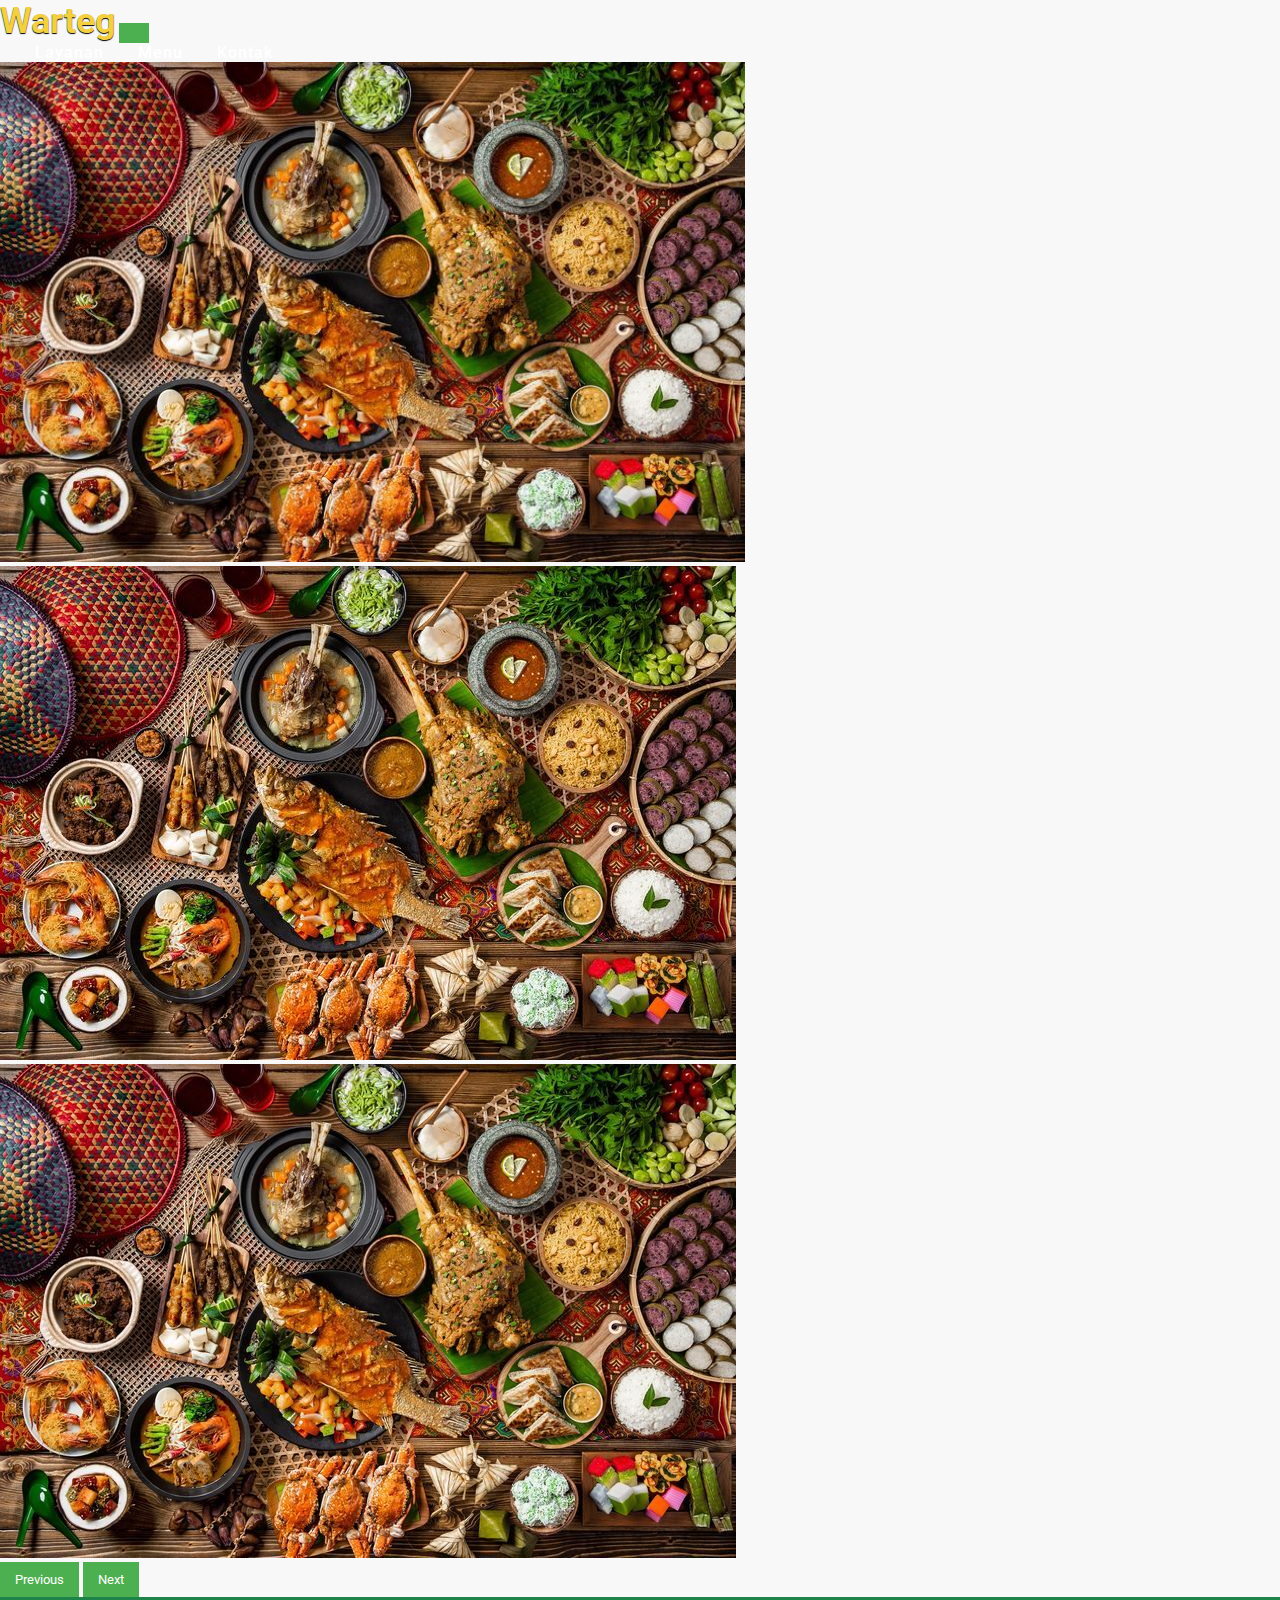
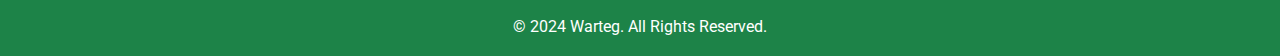
<file: index.html>
<!DOCTYPE html>
<html lang="id">
  <head>
    <meta charset="UTF-8" />
    <meta name="viewport" content="width=device-width, initial-scale=1.0" />
    <title>Warteg</title>
    <link rel="stylesheet" href="warteg.css" />
    <!-- Memanggil file CSS -->
    <!--Bootstrap Link-->
    <link href="https://cdn.jsdelivr.net/npm/bootstrap@5.0.2/dist/css/bootstrap.min.css" rel="stylesheet" integrity="sha384-EVSTQN3/azprG1Anm3QDgpJLIm9Nao0Yz1ztcQTwFspd3yD65VohhpuuCOmLASjC" crossorigin="anonymous" />
    <!--Bootstrap Link-->

    <!--Font Awesome CDN-->
    <link rel="stylesheet" href="https://cdnjs.cloudflare.com/ajax/libs/font-awesome/6.2.1/css/all.min.css" />
    <!--Font Awesome CDN-->
    <!--Font Google-->
    <link rel="preconnect" href="https://fonts.googleapis.com" />
    <link rel="preconnect" href="https://fonts.gstatic.com" crossorigin />
    <link href="https://fonts.googleapis.com/css2?family=Roboto:wght@500&display=swap" rel="stylesheet" />
    <!--Font Google-->
  </head>
  <body>
    <!--Navbar Start-->
    <nav class="navbar navbar-expand-lg navbar-light bg-success" id="index">
      <div class="container-fluid">
        <a class="navbar-brand" href="index.html" id="logo"><span></span>Warteg</a>
        <button class="navbar-toggler" type="button" data-bs-toggle="collapse" data-bs-target="#index" aria-controls="index" aria-expanded="false" aria-label="Toggle navigation">
          <span class="navbar-toggler-icon"></span>
        </button>
        <div class="collapse navbar-collapse" id="index">
          <ul class="navbar-nav">
            <li class="nav-item">
              <a class="nav-link" aria-current="page" href="layanan.html">Layanan</a>
            </li>
            <li class="nav-item">
              <a class="nav-link" href="menu.html">Menu</a>
            </li>
            <li class="nav-item">
              <a class="nav-link" href="kontak.html">Kontak</a>
            </li>
          </ul>
        </div>
      </div>
    </nav>
    <!--Navbar Start-->

    <!--Carousel Start-->
    <div class="Beranda">
      <div id="carouselExampleInterval" class="carousel slide" data-bs-ride="carousel">
        <div class="carousel-inner">
          <div class="carousel-item active" data-bs-interval="100">
            <img src="download.jpg" class="d-block w-100" alt="..." style="height: 500px" />
          </div>
          <div class="carousel-item" data-bs-interval="100">
            <img src="download.jpg" class="d-block w-100" alt="..." />
          </div>
          <div class="carousel-item" data-bs-interval="100">
            <img src="download.jpg" class="d-block w-100" alt="..." />
          </div>
        </div>
        <button class="carousel-control-prev" type="button" data-bs-target="#carouselExampleInterval" data-bs-slide="prev">
          <span class="carousel-control-prev-icon" aria-hidden="true"></span>
          <span class="visually-hidden">Previous</span>
        </button>
        <button class="carousel-control-next" type="button" data-bs-target="#carouselExampleInterval" data-bs-slide="next">
          <span class="carousel-control-next-icon" aria-hidden="true"></span>
          <span class="visually-hidden">Next</span>
        </button>
      </div>
    </div>
    <!--Carousel End-->

    <footer>
      <p>&copy; 2024 Warteg. All Rights Reserved.</p>
    </footer>
  </body>
</html>
</file>
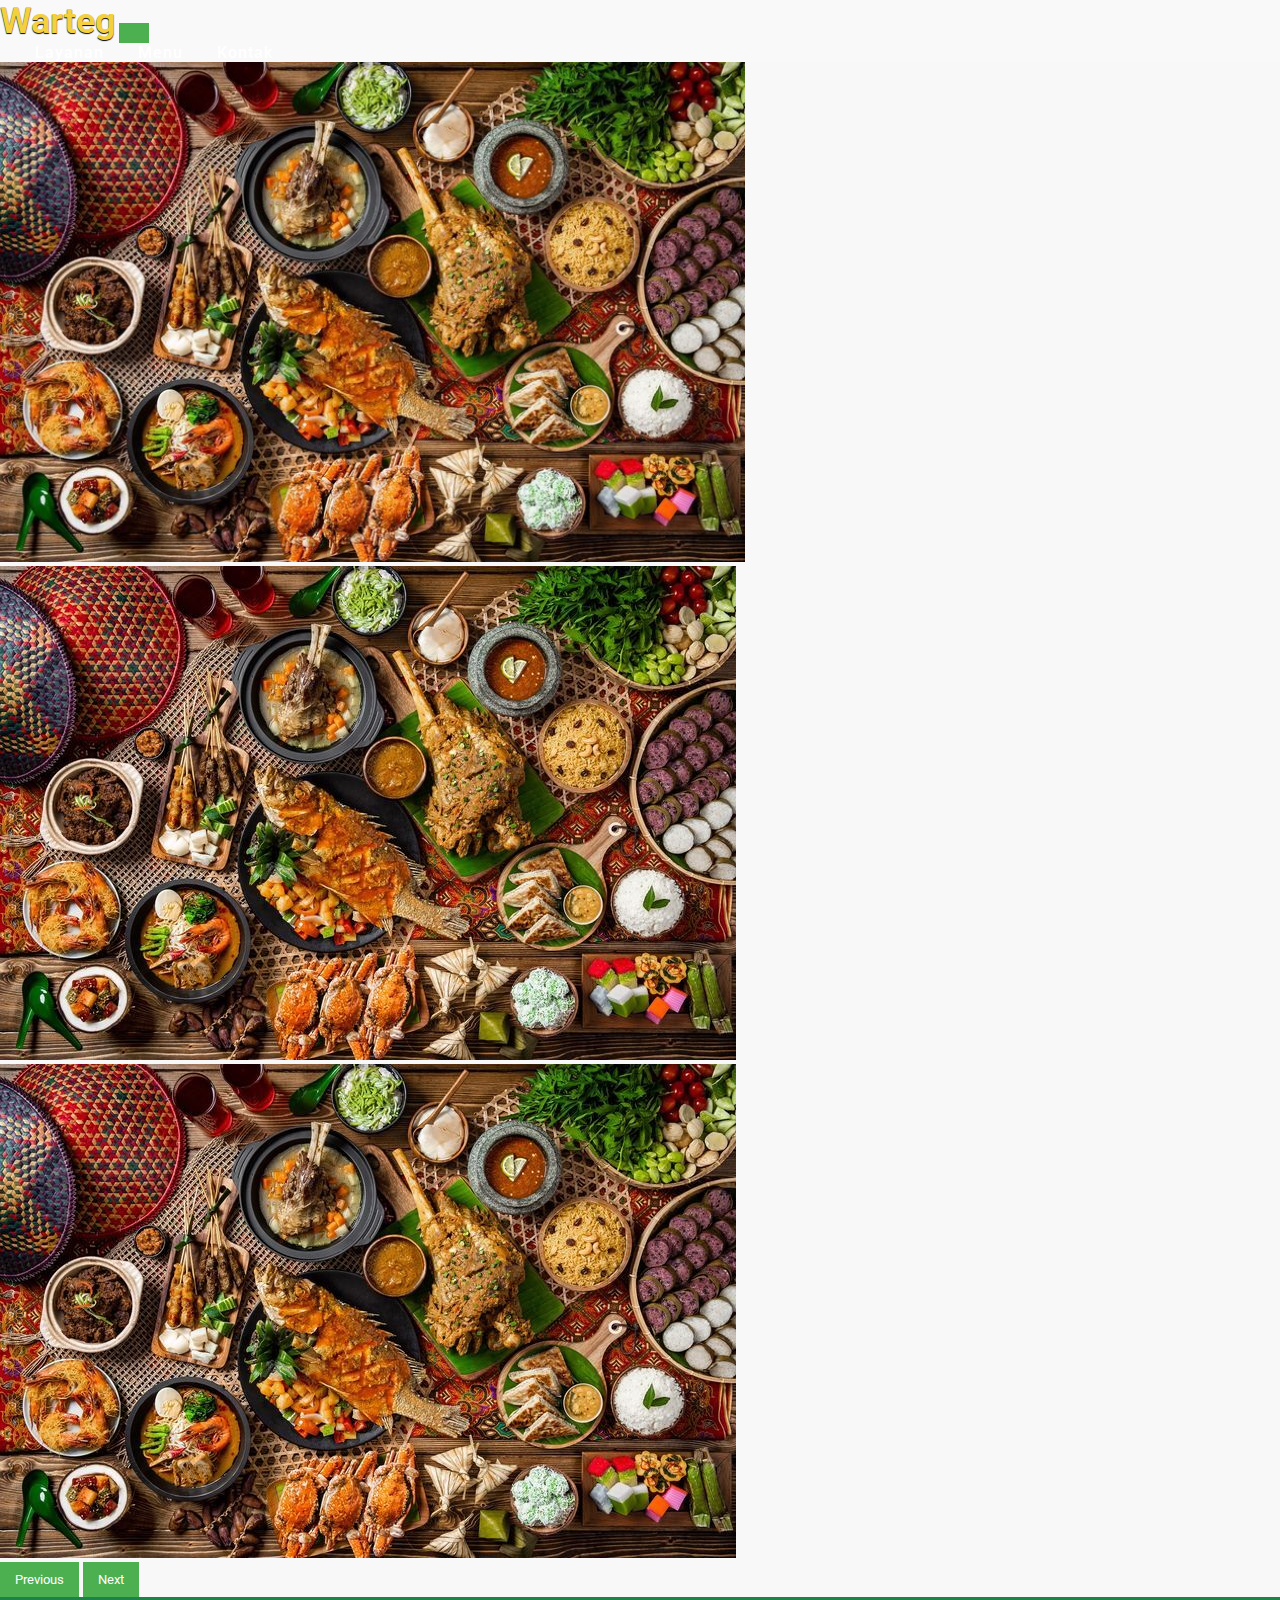
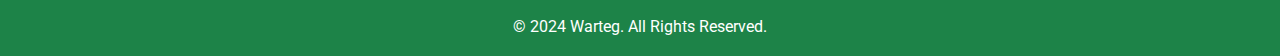
<file: beranda.html>
<!DOCTYPE html>
<html lang="id">
  <head>
    <meta charset="UTF-8" />
    <meta name="viewport" content="width=device-width, initial-scale=1.0" />
    <title>Warteg</title>
    <link rel="stylesheet" href="warteg.css" />
    <!-- Memanggil file CSS -->
    <!--Bootstrap Link-->
    <link href="https://cdn.jsdelivr.net/npm/bootstrap@5.0.2/dist/css/bootstrap.min.css" rel="stylesheet" integrity="sha384-EVSTQN3/azprG1Anm3QDgpJLIm9Nao0Yz1ztcQTwFspd3yD65VohhpuuCOmLASjC" crossorigin="anonymous" />
    <!--Bootstrap Link-->

    <!--Font Awesome CDN-->
    <link rel="stylesheet" href="https://cdnjs.cloudflare.com/ajax/libs/font-awesome/6.2.1/css/all.min.css" />
    <!--Font Awesome CDN-->
    <!--Font Google-->
    <link rel="preconnect" href="https://fonts.googleapis.com" />
    <link rel="preconnect" href="https://fonts.gstatic.com" crossorigin />
    <link href="https://fonts.googleapis.com/css2?family=Roboto:wght@500&display=swap" rel="stylesheet" />
    <!--Font Google-->
  </head>
  <body>
    <!--Navbar Start-->
    <nav class="navbar navbar-expand-lg navbar-light bg-success" id="navbar">
      <div class="container-fluid">
        <a class="navbar-brand" href="beranda.html" id="logo"><span></span>Warteg</a>
        <button class="navbar-toggler" type="button" data-bs-toggle="collapse" data-bs-target="#Beranda" aria-controls="Beranda" aria-expanded="false" aria-label="Toggle navigation">
          <span class="navbar-toggler-icon"></span>
        </button>
        <div class="collapse navbar-collapse" id="Beranda">
          <ul class="navbar-nav">
            <li class="nav-item">
              <a class="nav-link" aria-current="page" href="layanan.html">Layanan</a>
            </li>
            <li class="nav-item">
              <a class="nav-link" href="menu.html">Menu</a>
            </li>
            <li class="nav-item">
              <a class="nav-link" href="kontak.html">Kontak</a>
            </li>
          </ul>
        </div>
      </div>
    </nav>
    <!--Navbar Start-->

    <!--Carousel Start-->
    <div class="Beranda">
      <div id="carouselExampleInterval" class="carousel slide" data-bs-ride="carousel">
        <div class="carousel-inner">
          <div class="carousel-item active" data-bs-interval="100">
            <img src="download.jpg" class="d-block w-100" alt="..." style="height: 500px" />
          </div>
          <div class="carousel-item" data-bs-interval="100">
            <img src="download.jpg" class="d-block w-100" alt="..." />
          </div>
          <div class="carousel-item" data-bs-interval="100">
            <img src="download.jpg" class="d-block w-100" alt="..." />
          </div>
        </div>
        <button class="carousel-control-prev" type="button" data-bs-target="#carouselExampleInterval" data-bs-slide="prev">
          <span class="carousel-control-prev-icon" aria-hidden="true"></span>
          <span class="visually-hidden">Previous</span>
        </button>
        <button class="carousel-control-next" type="button" data-bs-target="#carouselExampleInterval" data-bs-slide="next">
          <span class="carousel-control-next-icon" aria-hidden="true"></span>
          <span class="visually-hidden">Next</span>
        </button>
      </div>
    </div>
    <!--Carousel End-->

    <footer>
      <p>&copy; 2024 Warteg. All Rights Reserved.</p>
    </footer>
  </body>
</html>
</file>
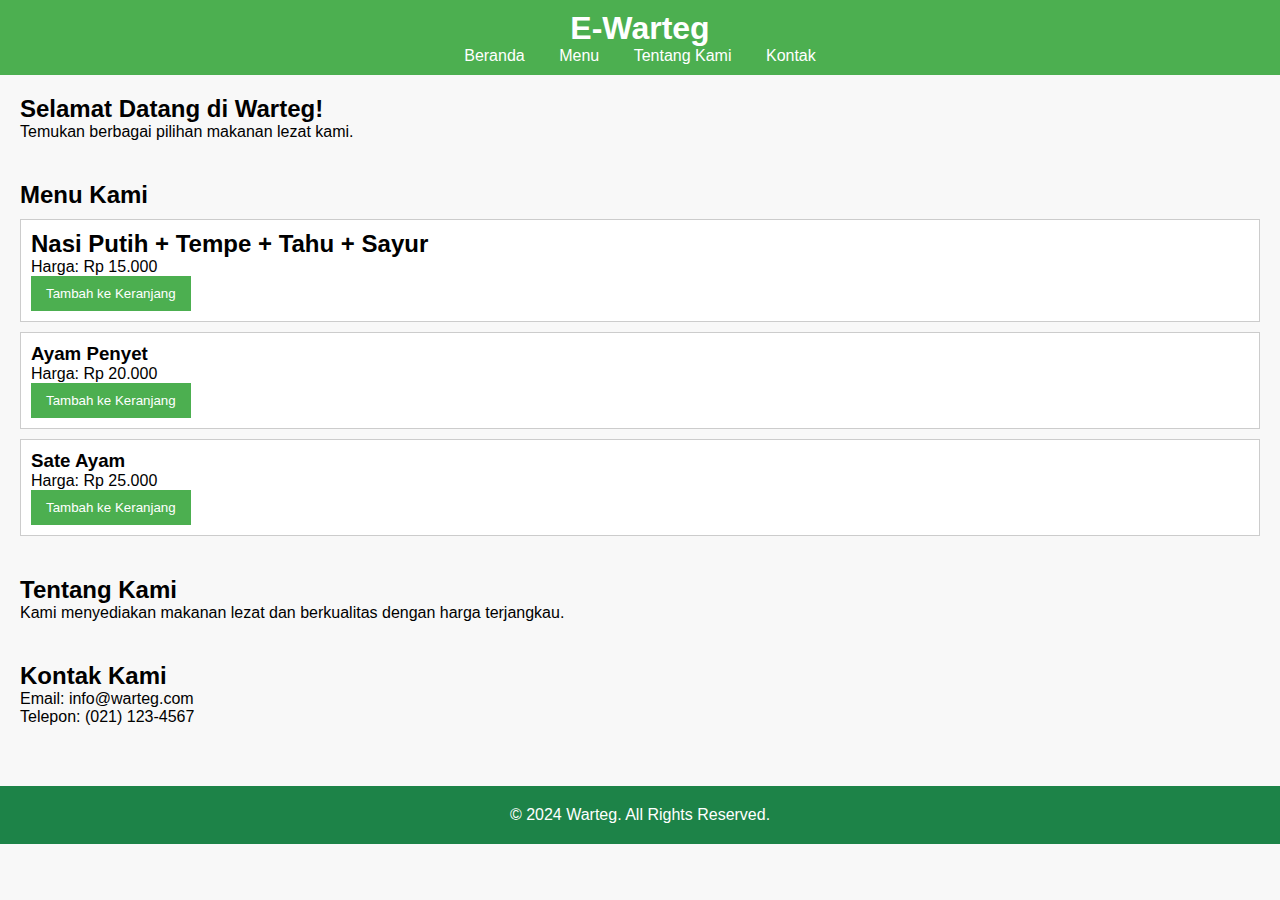
<file: coratcoret.html>
<!DOCTYPE html>
<html lang="id">
<head>
    <meta charset="UTF-8">
    <meta name="viewport" content="width=device-width, initial-scale=1.0">
    <title>Lapak Pemadam Kelaparan</title>
    <link rel="stylesheet" href="warteg.css">  <!-- Memanggil file CSS -->
</head>
<body>
    <div clas="logo">
         <header>
            <div><h1>E-Warteg</h1></div>
        <div>
            <nav>
                <ul>
                    <li><a href="#home">Beranda</a></li>
                    <li><a href="#menu">Menu</a></li>
                    <li><a href="#about">Tentang Kami</a></li>
                    <li><a href="#contact">Kontak</a></li>
                </ul>
            </nav>
        </div>
    </header>
</div>
   


    <main>
        <section id="home">
            <h2>Selamat Datang di Warteg!</h2>
            <p>Temukan berbagai pilihan makanan lezat kami.</p>
        </section>

        <section id="menu">
            <h2>Menu Kami</h2>
            <div class="product">
                <h2>Nasi Putih + Tempe + Tahu + Sayur</h2>
                <p>Harga: Rp 15.000</p>
                <button>Tambah ke Keranjang</button>
            </div>
            <div class="product">
                <h3>Ayam Penyet</h3>
                <p>Harga: Rp 20.000</p>
                <button>Tambah ke Keranjang</button>
            </div>
            <div class="product">
                <h3>Sate Ayam</h3>
                <p>Harga: Rp 25.000</p>
                <button>Tambah ke Keranjang</button>
            </div>
        </section>

        <section id="about">
            <h2>Tentang Kami</h2>
            <p>Kami menyediakan makanan lezat dan berkualitas dengan harga terjangkau.</p>
        </section>

        <section id="contact">
            <h2>Kontak Kami</h2>
            <p>Email: info@warteg.com</p>
            <p>Telepon: (021) 123-4567</p>
        </section>
    </main>

    <footer>
        <p>&copy; 2024 Warteg. All Rights Reserved.</p>
    </footer>
</body>
</html>
</file>
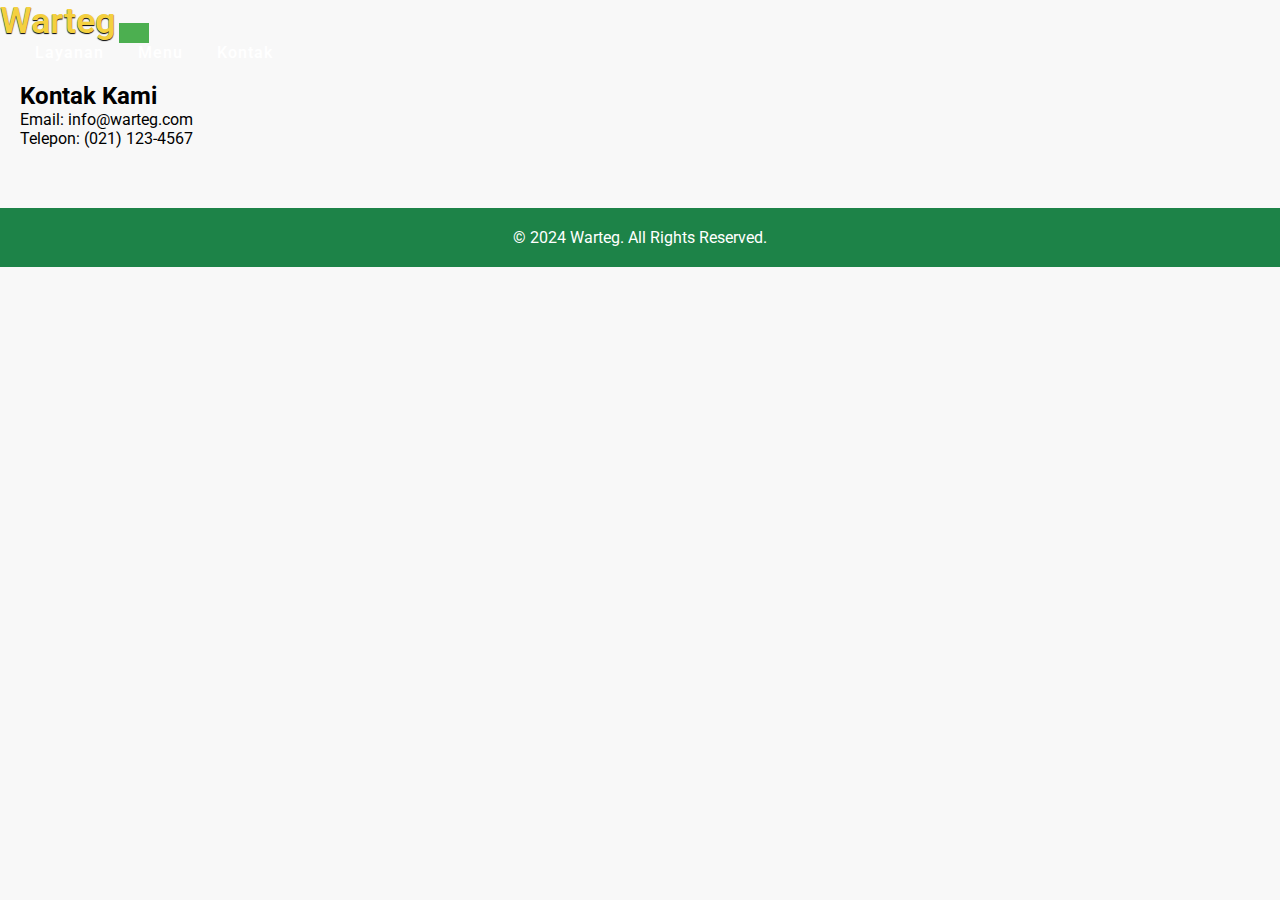
<file: kontak.html>
<!DOCTYPE html>
<html lang="id">
<head>
    <meta charset="UTF-8">
    <meta name="viewport" content="width=device-width, initial-scale=1.0">
    <title>Warteg</title>
    <link rel="stylesheet" href="warteg.css">  <!-- Memanggil file CSS -->
    <!--Bootstrap Link-->
    <link href="https://cdn.jsdelivr.net/npm/bootstrap@5.0.2/dist/css/bootstrap.min.css" rel="stylesheet" integrity="sha384-EVSTQN3/azprG1Anm3QDgpJLIm9Nao0Yz1ztcQTwFspd3yD65VohhpuuCOmLASjC" crossorigin="anonymous">
    <!--Bootstrap Link-->

    <!--Font Awesome CDN-->
    <link rel="stylesheet" href="https://cdnjs.cloudflare.com/ajax/libs/font-awesome/6.2.1/css/all.min.css">
    <!--Font Awesome CDN-->
    <!--Font Google-->
    <link rel="preconnect" href="https://fonts.googleapis.com">
<link rel="preconnect" href="https://fonts.gstatic.com" crossorigin>
<link href="https://fonts.googleapis.com/css2?family=Roboto:wght@500&display=swap" rel="stylesheet">
    <!--Font Google-->
</head>
<body>
     <!--Navbar Start-->
     <nav class="navbar navbar-expand-lg navbar-light bg-success" id="index">
        <div class="container-fluid">
          <a class="navbar-brand" href="index.html" id="logo"><span></span>Warteg</a>
          <button class="navbar-toggler" type="button" data-bs-toggle="collapse" data-bs-target="#index" aria-controls="index" aria-expanded="false" aria-label="Toggle navigation">
            <span class="navbar-toggler-icon"></span>
          </button>
          <div class="collapse navbar-collapse" id="index">
            <ul class="navbar-nav">
              <li class="nav-item">
                <a class="nav-link" aria-current="page" href="layanan.html">Layanan</a>
              </li>
              <li class="nav-item">
                <a class="nav-link" href="menu.html">Menu</a>
              </li>
              <li class="nav-item">
                <a class="nav-link" href="kontak.html">Kontak</a>
              </li>
            </ul>
          </div>
        </div>
      </nav>
    <!--Navbar Start-->
   

    <main>

        <section id="contact">
            <h2>Kontak Kami</h2>
            <p>Email: info@warteg.com</p>
            <p>Telepon: (021) 123-4567</p>
        </section>
    </main>

    <footer>
        <p>&copy; 2024 Warteg. All Rights Reserved.</p>
    </footer>
</body>
</html>
</file>
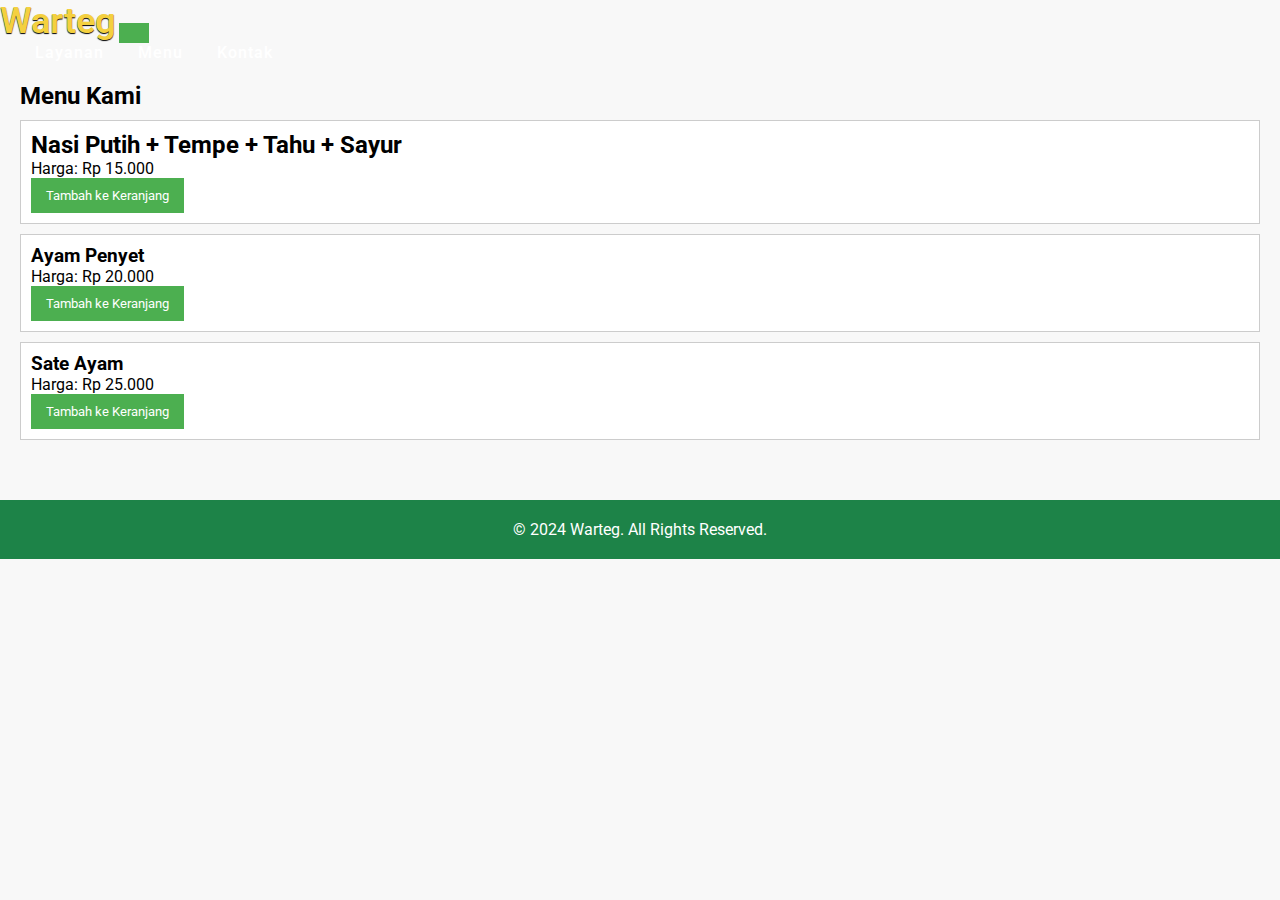
<file: menu.html>
<!DOCTYPE html>
<html lang="id">
<head>
    <meta charset="UTF-8">
    <meta name="viewport" content="width=device-width, initial-scale=1.0">
    <title>Warteg</title>
    <link rel="stylesheet" href="warteg.css">  <!-- Memanggil file CSS -->
    <!--Bootstrap Link-->
    <link href="https://cdn.jsdelivr.net/npm/bootstrap@5.0.2/dist/css/bootstrap.min.css" rel="stylesheet" integrity="sha384-EVSTQN3/azprG1Anm3QDgpJLIm9Nao0Yz1ztcQTwFspd3yD65VohhpuuCOmLASjC" crossorigin="anonymous">
    <!--Bootstrap Link-->

    <!--Font Awesome CDN-->
    <link rel="stylesheet" href="https://cdnjs.cloudflare.com/ajax/libs/font-awesome/6.2.1/css/all.min.css">
    <!--Font Awesome CDN-->
    <!--Font Google-->
    <link rel="preconnect" href="https://fonts.googleapis.com">
<link rel="preconnect" href="https://fonts.gstatic.com" crossorigin>
<link href="https://fonts.googleapis.com/css2?family=Roboto:wght@500&display=swap" rel="stylesheet">
    <!--Font Google-->
</head>
<body>
    <!--Navbar Start-->
    <nav class="navbar navbar-expand-lg navbar-light bg-success" id="index">
        <div class="container-fluid">
          <a class="navbar-brand" href="index.html" id="logo"><span></span>Warteg</a>
          <button class="navbar-toggler" type="button" data-bs-toggle="collapse" data-bs-target="#index" aria-controls="index" aria-expanded="false" aria-label="Toggle navigation">
            <span class="navbar-toggler-icon"></span>
          </button>
          <div class="collapse navbar-collapse" id="index">
            <ul class="navbar-nav">
              <li class="nav-item">
                <a class="nav-link" aria-current="page" href="layanan.html">Layanan</a>
              </li>
              <li class="nav-item">
                <a class="nav-link" href="menu.html">Menu</a>
              </li>
              <li class="nav-item">
                <a class="nav-link" href="kontak.html">Kontak</a>
              </li>
            </ul>
          </div>
        </div>
      </nav>
    <!--Navbar Start-->
    <main>
      
        <section id="menu">
            <h2>Menu Kami</h2>
            <div class="product">
                <h2>Nasi Putih + Tempe + Tahu + Sayur</h2>
                <p>Harga: Rp 15.000</p>
                <button>Tambah ke Keranjang</button>
            </div>
            <div class="product">
                <h3>Ayam Penyet</h3>
                <p>Harga: Rp 20.000</p>
                <button>Tambah ke Keranjang</button>
            </div>
            <div class="product">
                <h3>Sate Ayam</h3>
                <p>Harga: Rp 25.000</p>
                <button>Tambah ke Keranjang</button>
            </div>
        </section>

    </main>

    <footer>
        <p>&copy; 2024 Warteg. All Rights Reserved.</p>
    </footer>
</body>
</html>
</file>
<file: warteg.css>
* {
  margin: 0;
  padding: 0;
  box-sizing: border-box;
  text-decoration: none;
  list-style: none;
  scroll-behavior: smooth;
  font-family: 'Roboto', sans-serif;
}
/* Navbar Start */
#navbar {
  background: #f9f9f9;
}
#logo {
  font-size: 36px;
  font-weight: 600;
  color: #f4d03f;
  text-shadow: 0px 1px 1px black;
  margin-bottom: 5px;
}
.navbar-toggler span {
  color: black;
}
.navbar-nav {
  margin-left: 20px;
}
.nav-item .nav-link {
  font-size: 16px;
  font-weight: 550;
  color: white;
  letter-spacing: 1px;
  border-radius: 3px;
  transition: 0.5s ease;
}
.nav-item .nav-link:hover {
  background-color: #f4d03f;
  color: white;
}
/* Navbar End */
body {
  font-family: Arial, sans-serif;
  margin: 0;
  padding: 0;
  background-color: #f8f8f8;
}

header {
  background-color: #4caf50;
  color: white;
  padding: 10px 0px;
  text-align: center;
}

nav ul {
  list-style-type: none;
  padding: 0;
}

nav ul li {
  display: inline;
  margin: 0 15px;
}

nav ul li a {
  color: white;
  text-decoration: none;
}

main {
  padding: 20px;
}

section {
  margin-bottom: 40px;
}

.product {
  background-color: #fff;
  border: 1px solid #ccc;
  padding: 10px;
  margin: 10px 0;
}

.product h3 {
  margin: 0;
}

button {
  background-color: #4caf50;
  color: white;
  border: none;
  padding: 10px 15px;
  cursor: pointer;
}

button:hover {
  background-color: #45a049;
}

footer {
  text-align: center;
  padding: 20px;
  background-color: #1d8348;
  color: white;
  position: relative;
  bottom: 0;
  width: 100%;
}
</file>
